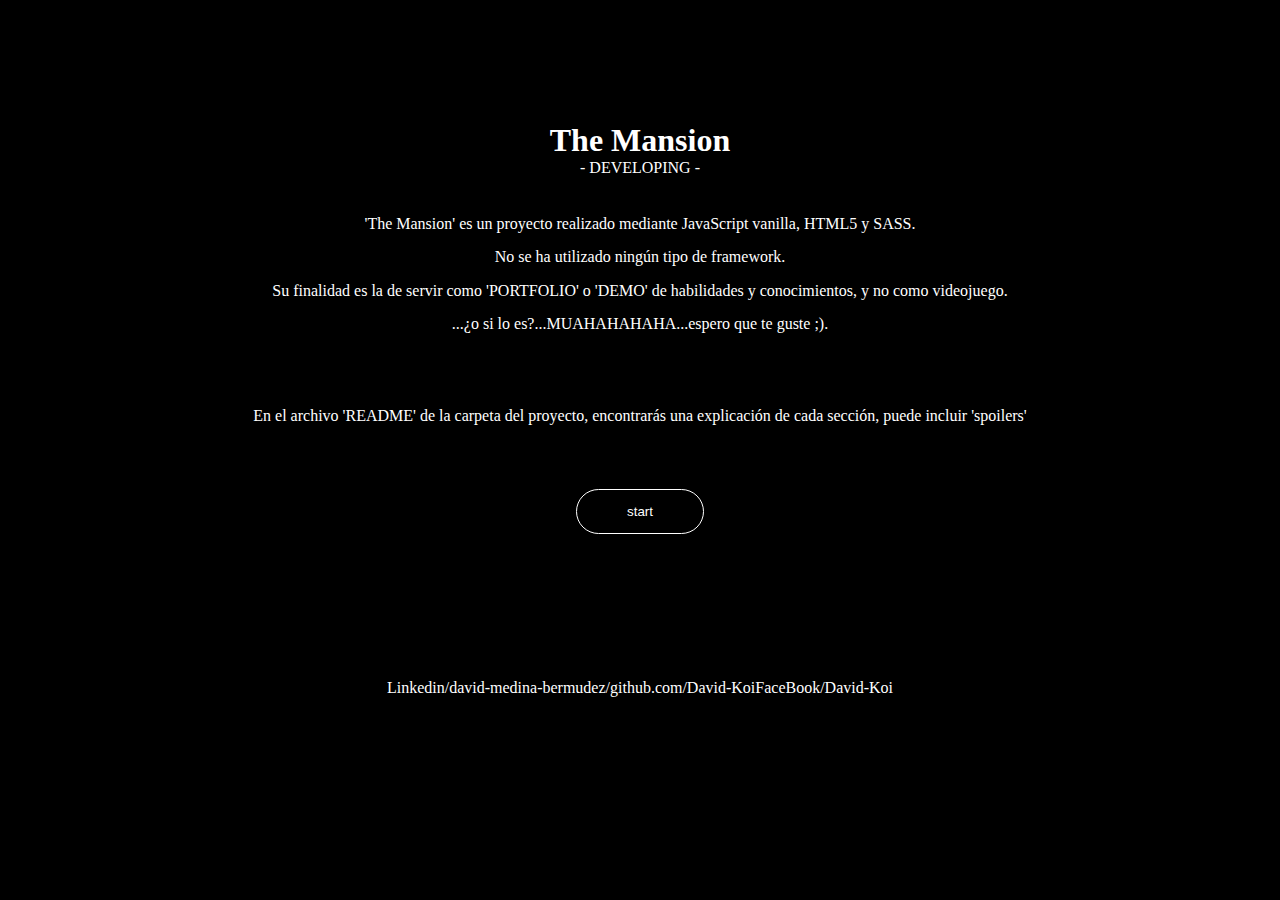
<file: index.html>
<!DOCTYPE html>
<html lang="es">
  <head>
    <meta charset="UTF-8" />
    <meta http-equiv="X-UA-Compatible" content="IE=edge" />
    <meta name="viewport" content="width=device-width, initial-scale=1.0" />
    <title>The Mansion</title>

    <!-- css and utils Links-->
    <link rel="stylesheet" href="./styles/index.css" />
  </head>
  <body>
    <header class="start">

      <h1>The Mansion</h1>
      <p>- DEVELOPING -</p>

      <span class="text"> 
        <p>
          'The Mansion' es un proyecto realizado mediante JavaScript vanilla, HTML5 y
          SASS.
        </p>
        <p>No se ha utilizado ningún tipo de framework.</p>
        <p>
          Su finalidad es la de servir como 'PORTFOLIO' o
          'DEMO' de habilidades y conocimientos, y no como videojuego.
        </p>
        <p>...¿o si lo es?...MUAHAHAHAHA...espero que te guste ;).</p>
      </span>

      <p>En el archivo 'README' de la carpeta del proyecto, encontrarás una explicación de cada sección, puede incluir 'spoilers'</p>

      <button><a href="./intro.html">start</a></button>

      <span class="links">
        <a href="https://www.linkedin.com/in/david-medina-bermudez/" target="_blank">
          Linkedin/david-medina-bermudez/</a>
        <a href="https://github.com/David-Koi" target="_blank">github.com/David-Koi</a>
        <a href="https://github.com/David-Koi" target="_blank">FaceBook/David-Koi</a>
      </span>
      
    </header>
  </body>
</html>
</file>
<file: basement.html>
<!DOCTYPE html>
<html lang="es">
<head>
    <meta charset="UTF-8">
    <meta http-equiv="X-UA-Compatible" content="IE=edge">
    <meta name="viewport" content="width=device-width, initial-scale=1.0">
    <title>The Basement</title>

    <link rel="stylesheet" href="./styles/basement.css" />
    <script type="text/javascript" src="./index.js" charset="UTF-8"></script>
</head>
<body>
    <script>
        if(haveLantern){
            
            document.write(`
                    <div id="torchDiv" 
                    onmousemove="mouseCoordinates(event)"
                    onmouseout="mouseOut()">

            
                <div id="torchSon"></div>

                <div class="keyFather">
                    <div class="key"></div>
                    <div class="key"></div>
                    <div class="key"></div>
                    <div class="key"></div>
                </div>

                <div class="keyFather">
                    <div class="key"></div>
                    <div class="key"></div>
                    <div class="key"></div>
                    <div class="key"></div>
                </div>

                <div class="keyFather">
                    <div class="key"></div>
                    <div class="key"></div>
                    <div class="key"></div>
                    <div class="key"></div>
                </div>

                <div class="keyFather">
                    <div class="key"></div>
                    <div class="key" id="hereIs"></div>
                    <div class="key"></div>
                    <div class="key"></div>
                </div>

                <div class="keyFather">
                    <div class="key"></div>
                    <div class="key"></div>
                    <div class="key"></div>
                    <div class="key"></div>
                </div>
            </div>`)
        }else{
            document.write(`
                <p>No tienes las herramientas
                    necesarias</p>
            `)
        }
    
    
</script>

<div class="buttons">
    <button><a href="">Laboratorio</a></button>
    <button><a href="./bethroom.html">Bethroom</a></button>
    <button><a href="./livingroom.html">Livingroom</a></button>
    <button><a href="./kitchen.html">Kitchen</a></button> 
    <button><a href="./mainCorridor.html">Main Corridor</a></button> 
</div>
</body>
</html>
</file>
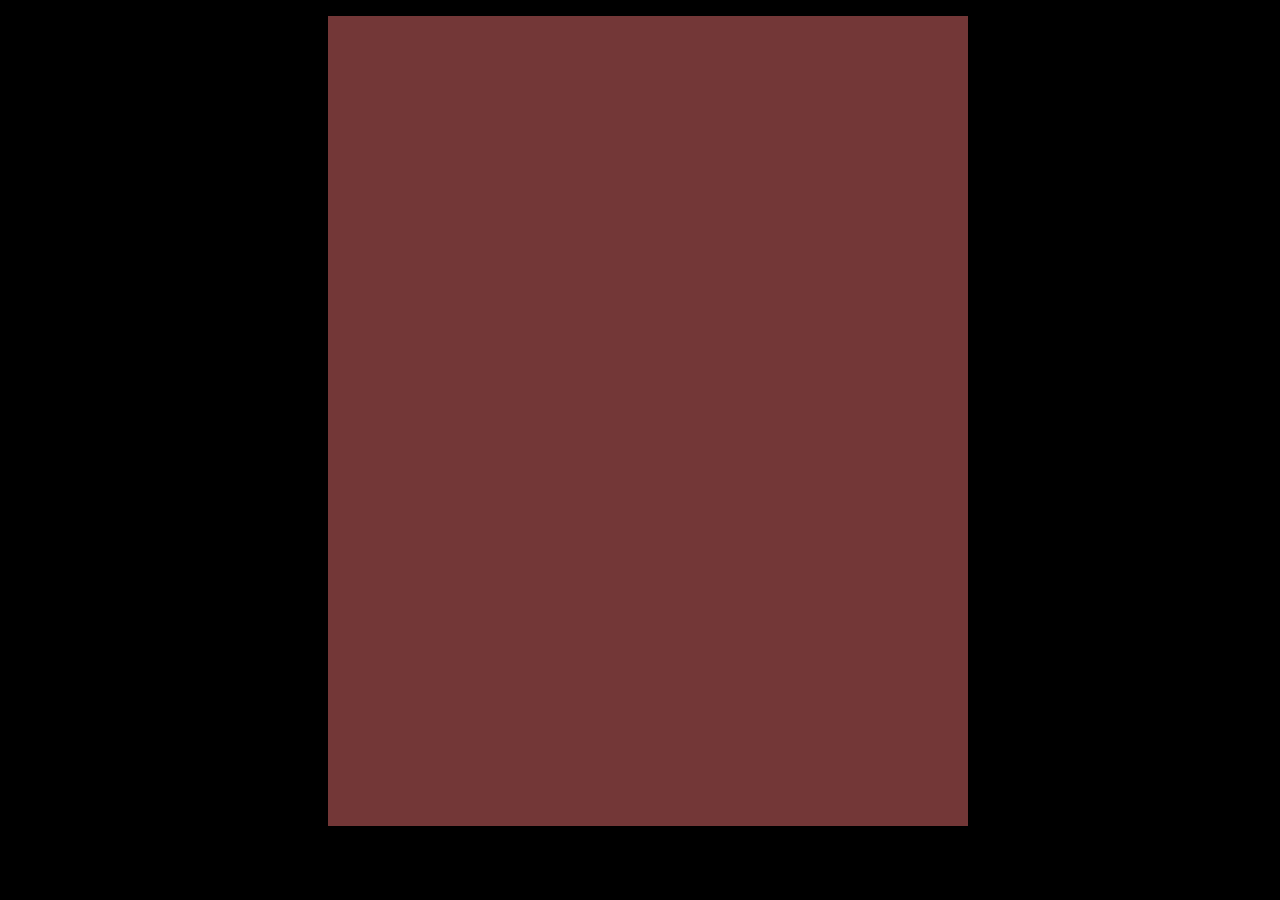
<file: chapter1.html>
<!DOCTYPE html>
<html lang="es">
<head>
    <meta charset="UTF-8">
    <meta http-equiv="X-UA-Compatible" content="IE=edge">
    <meta name="viewport" content="width=device-width, initial-scale=1.0">
    <title>The Hall</title>

    <link rel="stylesheet" href="./styles/chapter1.css" />
    <script type="text/javascript" src="./index.js" charset="UTF-8"></script>
</head>
<body>

    <header>

        <audio autoplay="autoplay">   
            <source src="./sources/doorSound.wav" type="audio/wav"/>   
        </audio>

        <div class="hall">
            <div class="wall" id="w1"></div>
            <div class="hoja" id="h1"></div>
            <div class="hoja" id="h2"></div>
            <div class="wall" id="w2"></div>
        </div>
        
    </header>
    <main>
        <div class="chapter1TtextIntro">
            <p>Te encuentras en el hall de la mansión. Apenas
            das unos pasos hacia el interior, escuchas cómo
            la puerta se cierra tras de tí. 
            </p>
            <p>Una risa enloquecida suena en algún lugar de la
            mansión.</p>
            <p>La puerta de salida tiene tres cerraduras 
                y hay una nota pegada a ella...</p>
        </div>
        <div class="letter">
            <p>
                console.log(
                'Encuentra las tres llaves...y 
                tal vez te deje salir'
                );</p>
            <p  id="ls">Firmado</p>
            <p>El Web Developer</p>
        </div> 
        <div class="chapter1TtextIntro2">
            <p>No entiendes eso de console.log, pero una cosa está clara</p>  
            <p>hay que salir de aquí.</p>
            <button class="buttonNext">
                <a class="instructions" href="./mainCorridor.html">continuar</a>
            </button>
        </div>

        
    </main>
</body>
</html>
</file>
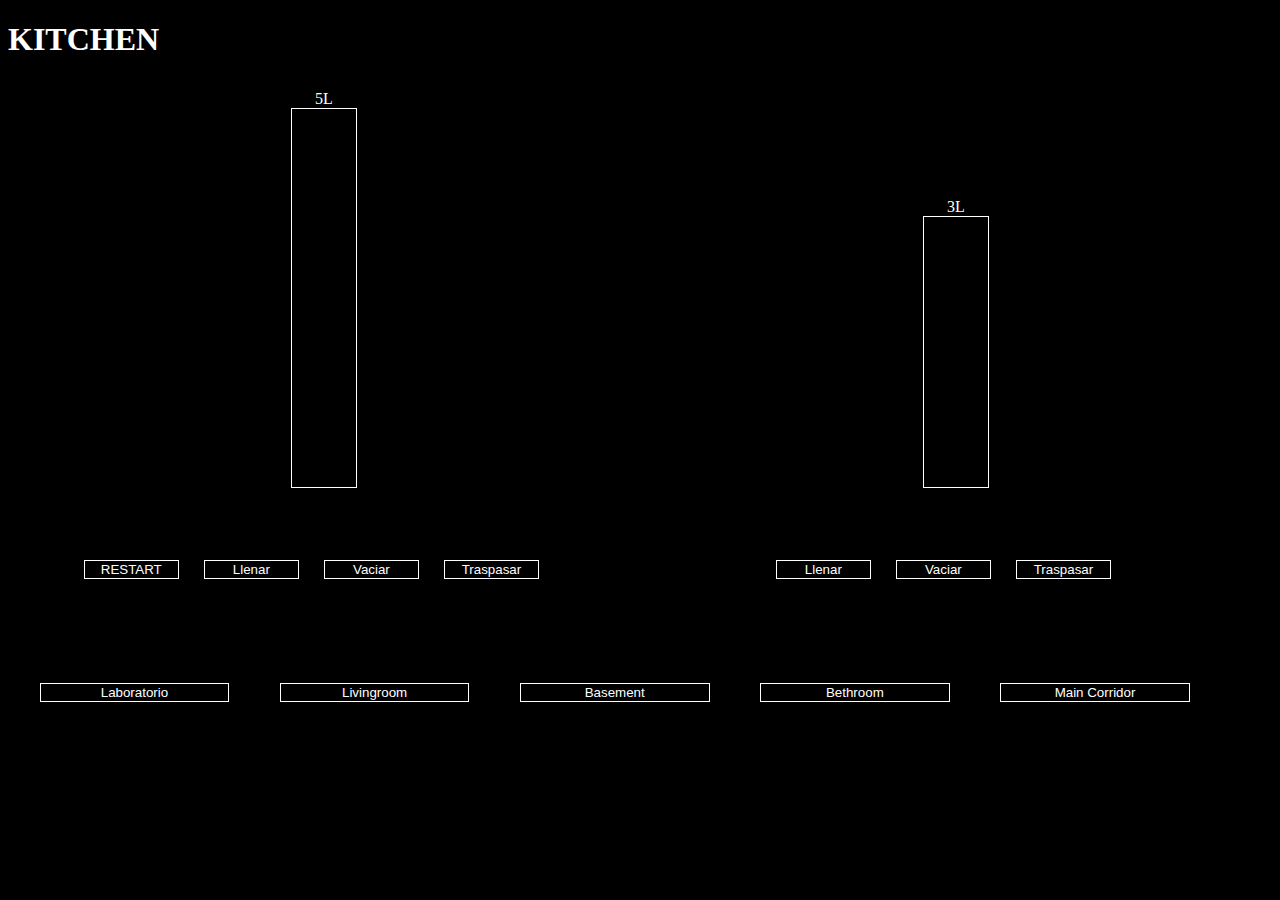
<file: kitchen.html>
<!DOCTYPE html>
<html lang="es">
  <head>
    <meta charset="UTF-8" />
    <meta http-equiv="X-UA-Compatible" content="IE=edge" />
    <meta name="viewport" content="width=device-width, initial-scale=1.0" />
    <title>kitchen</title>

    <!-- css and utils Links-->
    <link rel="stylesheet" href="./styles/kitchen.css" />
    <link rel="stylesheet" href="./styles/itemMenu.css" />
    <script type="text/javascript" src="./index.js" charset="UTF-8"></script>
    <script type="text/javascript" src="./classes/TestTube.js" charset="UTF-8"></script>
    <script type="text/javascript" src="./components/ItemMenu.js" charset="UTF-8"></script>
    <!-- css and utils Links-->
  </head>
  <script>

        

        //capturamos las constantes de :root;
        const cssPuzzle = document.documentElement.style;

        //declaramos variables;
        let b5 = new TestTube(5);
        let b3 = new TestTube(3);

        console.log(b5);
        console.log(b3);

        

        //métodos del puzzle
    const startPuzzle = () =>{

        b5 = new TestTube(5);
        b3 = new TestTube(3);
        cssPuzzle.setProperty('--tt5c', `0%`);
        cssPuzzle.setProperty('--tt3c', `0%`);

        console.log(b5);
        console.log(b3);

        document.getElementById('contents5').innerHTML = b5.contents + 'L';
        document.getElementById('contents3').innerHTML = b3.contents + 'L';
    }

    const fillTube = (tube) =>{

        switch(tube){
            case 5: 
                b5.fillTube();
                cssPuzzle.setProperty('--tt5c', `100%`);
                console.log(b5)
            break;
            case 3: 
                b3.fillTube();
                cssPuzzle.setProperty('--tt3c', `100%`);
                console.log(b3)
            break;
        }

        document.getElementById('contents5').innerHTML = b5.contents + 'L';
        document.getElementById('contents3').innerHTML = b3.contents + 'L';
    }

    const emptyTube = (tube) =>{

            switch(tube){
            case 5: 
                b5.emptyTube();
                cssPuzzle.setProperty('--tt5c', `0%`);
                console.log(b5)
            break;
            case 3: 
                b3.emptyTube();
                cssPuzzle.setProperty('--tt3c', `0%`);
                console.log(b3)
            break;
            }

            document.getElementById('contents5').innerHTML = b5.contents + 'L';
            document.getElementById('contents3').innerHTML = b3.contents + 'L';
    }

    const contentPaint = (tube1, tube2) =>{
        console.log(tube1);
        console.log(tube2);

        switch(tube1){

            case 0:cssPuzzle.setProperty('--tt5c', `0%`);
            break;
            case 1:cssPuzzle.setProperty('--tt5c', `20%`);
            break;
            case 2:cssPuzzle.setProperty('--tt5c', `40%`);
            break;
            case 3:cssPuzzle.setProperty('--tt5c', `60%`);
            break;
            case 4:cssPuzzle.setProperty('--tt5c', `80%`);
            break;
            case 5:cssPuzzle.setProperty('--tt5c', `100%`);
            break;
        }

        switch(tube2){

            case 0:cssPuzzle.setProperty('--tt3c', `0%`);
            break;
            case 1:cssPuzzle.setProperty('--tt3c', `33%`);
            break;
            case 2:cssPuzzle.setProperty('--tt3c', `66%`);
            break;
            case 3:cssPuzzle.setProperty('--tt3c', `100%`);
            break;
        }

        document.getElementById('contents5').innerHTML = b5.contents + 'L';
        document.getElementById('contents3').innerHTML = b3.contents + 'L';
    }

    const transferContent = (tube) =>{

        switch(tube){
            case 5: 
                b5.transferContent(b3);
                cssPuzzle.setProperty('--tt5c', `0%`);
                console.log(b5)
            break;
            case 3: 
                b3.transferContent(b5);
                cssPuzzle.setProperty('--tt3c', `0%`);
                console.log(b3)
            break;
        }
        
        contentPaint(b5.contents, b3.contents)
    }
    
    </script>
<body>
<header>
    <h1>KITCHEN</h1>
</header>
    <div class="grandFather">   

        <div class="father">
            5L
            <div class="testTube5">
                <div class="intoTT5"></div>
            </div>
            <p id="contents5"></p>
            <div class="buttons">
                <button onclick="startPuzzle()">RESTART</button>
                <button onclick="fillTube(5)">Llenar</button>
                <button onclick="emptyTube(5)">Vaciar</button>
                <button onclick="transferContent(5)">Traspasar</button>  
            </div>
        </div>

        <div class="father">3L
            <div class="testTube3">
                <div class="intoTT3"></div>
            </div>
            <p id="contents3"></p>
            <div class="buttons">
                <button onclick="fillTube(3)">Llenar</button>
                <button onclick="emptyTube(3)">Vaciar</button>
                <button onclick="transferContent(3)">Traspasar</button>  
            </div>
        </div>

    </div>
   
    <div class="buttons">
        <button><a href="">Laboratorio</a></button>
        <button><a href="./livingroom.html">Livingroom</a></button>
        <button><a href="./basement.html">Basement</a></button>  
        <button><a href="./bethroom.html">Bethroom</a></button>  
        <button><a href="./mainCorridor.html">Main Corridor</a></button> 
    </div>

    <!-- <div id="inventory"></div>
    <script>printInventory();</script> -->
</body>
</html>
</file>
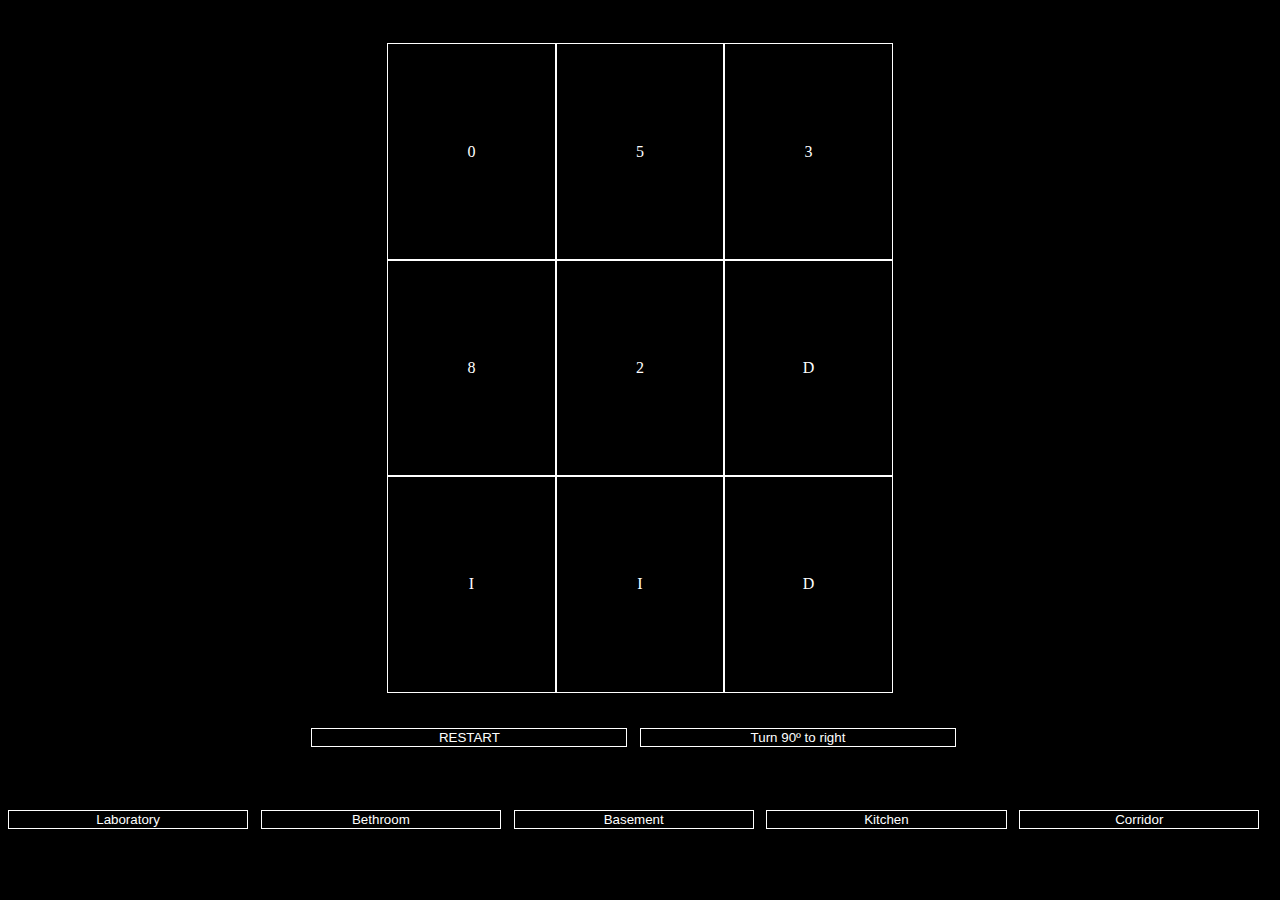
<file: livingroom.html>
<!DOCTYPE html>
<html lang="es">
<head>
    <meta charset="UTF-8">
    <meta http-equiv="X-UA-Compatible" content="IE=edge">
    <meta name="viewport" content="width=device-width, initial-scale=1.0">
    <title>Livingroom</title>

    <link rel="stylesheet" href="./styles/livingroom.css" />
    <script type="text/javascript" src="./index.js" charset="UTF-8"></script>
</head>
<body>

  <script>

    ///////////////////////////////////ArrowFunction create the grid of numbers.
    const grid = (size, string) => {

      let grid = [];
        
          for (let i = 0; i < size; i++) {
            let aux = [];
        
            for (let j = 1; j <= size; j++) {
              aux.push([j,i + 1]);
            }
            grid.push(aux);
          }
      return grid;
    };

    ////////////////////////////////ArrowFunction create a grid with the text.
        
    const textGrid = (size, string) => {

      let textGrid = [];
        
        for (let i = 0; i < size; i++){
          let aux = [];
        
            for (let j = 1; j <= size; j++) {
              aux.push(string[0]);
              string = string.slice(1);
            }
          textGrid.push(aux);
        }
      return textGrid;
    };
    ////////////////////////////////
        
    /////////////////////////////////ArrowFunction to turn the grid 90 degrees.
        
    const ninetyDegrees = (serie) => {

      let turnSerie90 = [];
        
        for (let i = 0; i < serie.length; i++) {
          let aux = [];
        
            for (let j = 2; j >= 0; j--) {
              let aux2 = serie[j];
              aux.push(aux2[i]);
            }
          turnSerie90.push(aux);
        }
      console.log(turnSerie90);
      return (serie = turnSerie90);
    };
    
    let decoder = grid(3);
    let toDecode = textGrid(3,'05382DIID');

    console.log(decoder)
    console.log(toDecode)

    const copy = (serie) =>{

      let serieCopy = [
                        ['','',''],
                        ['','',''],
                        ['','','']
                      ];

          for(let i = 0; i < serie.length; i++){

            for(let k = 0;k < serie[i].length; k++){
                
              serieCopy[i][k] = serie[i][k];

            };
              
          };
      return serieCopy;
    };
        
    let filterDecoder = (serie1, serie2) =>{
            
      let aux = copy(toDecode);

        for(let i = 0; i < serie1.length; i++){

          for(let k = 0; k < 3; k++){

            if(serie1[i][k] != '3,1' && serie1[i][k] != '2,3'){

              aux[i][k] = '';

            }
          }
        }
      return aux;
    }

  </script>

  <div id="picture"></div>

  <script>

    let itemDecoder = false;
    let apply = false;
    let res = toDecode;
    let grades = 0;
    let decoder90 = ninetyDegrees(decoder);
    let decoder180 = ninetyDegrees(decoder90);
    let decoder270 = ninetyDegrees(decoder180);
    let varCheck = decoder;

    const checkRes = (serie) =>{

      if(apply === true){

        for(let i  = 0; i < serie.length; i++){

          for(let k = 0; k < serie[i].length; k++){
              console.log(varCheck[i][k]);
            if(varCheck[i][k][0] === 1 && varCheck[i][k][1] === 1){

              let myDiv = document.getElementById(`n${i}${k}`);
              myDiv.classList.remove('colum','noView','reference','view')
              myDiv.classList.add('reference');

            }else if(serie[i][k] !== ''){

              let myDiv = document.getElementById(`n${i}${k}`);
              myDiv.classList.remove('colum','noView','reference','view');
              myDiv.classList.add('view');

            }else{

              let myDiv = document.getElementById(`n${i}${k}`);
              myDiv.classList.remove('colum','noView','reference','view')
              myDiv.classList.add('noView');

            }
          }
        }
      }
    }

    const printPicture =()=>{

      document.getElementById("picture").innerHTML = `

        <div class="numbersGrid">
          <div class="row">
            <div class="colum" id="n00">${res[0][0]}</div>
            <div class="colum" id="n01">${res[0][1]}</div>
            <div class="colum" id="n02">${res[0][2]}</div>
          </div>
          <div class="row">
            <div class="colum" id="n10">${res[1][0]}</div>
            <div class="colum" id="n11">${res[1][1]}</div>
            <div class="colum" id="n12">${res[1][2]}</div>
          </div>
          <div class="row">
            <div class="colum" id="n20">${res[2][0]}</div>
            <div class="colum" id="n21">${res[2][1]}</div>
            <div class="colum" id="n22">${res[2][2]}</div>
          </div>
        </div>
      `;
      checkRes(res, varCheck);
    }

    printPicture();

    const checkIfPictureDecoder = () =>{

      if(apply === true){

        switch(grades){

          case 0:
            decoder = grid(3);
            varcheck = decoder;
            res = filterDecoder(decoder, toDecode);
          break;

          case 90:
            res = filterDecoder(decoder90, toDecode);
            varCheck = decoder90;
          break;

          case 180:
            res = filterDecoder(decoder180, toDecode);
            varCheck = decoder180
          break;

          case 270:
            res = filterDecoder(decoder270, toDecode);
            varCheck = decoder270;
          break;
        }

      }else{

        res = toDecode;

      }

      
      printPicture();
    }

    const turn90Decoder = (symbol) =>{

      if(grades === 270 && symbol === '+'){
        null;
      }else{
        grades = grades + 90;
        console.log(decoder);
        console.log(grades);
      }
      checkIfPictureDecoder();
    };

    checkIfPictureDecoder();

  </script>
    
  <div class="buttons" id="panel">
    <button onclick="location.reload()">RESTART</button>
    <button onclick="turn90Decoder('+')">Turn 90º to right</button>
  </div>

  <script>

    const applyDecoder = () =>{

      apply = !apply;
      checkIfPictureDecoder();

    }

    const printApplyButton =()=>{

      if(itemDecoder === true){

        document.getElementById("panel").innerHTML = `
          <button onclick="location.reload()">RESTART</button>
          <button onclick='applyDecoder()'>Apply</button>
          <button onclick="turn90Decoder('+')">Turn 90º to right</button>
        `;
      }
    }

    printApplyButton();

  </script>

  <div class="buttons">
    <button><a href="">Laboratory</a></button>
    <button><a href="./bethroom.html">Bethroom</a></button> 
    <button><a href="./basement.html">Basement</a></button>
    <button><a href="./kitchen.html">Kitchen</a></button> 
    <button><a href="./mainCorridor.html">Corridor</a></button> 
  </div>

</body>
</html>
</file>
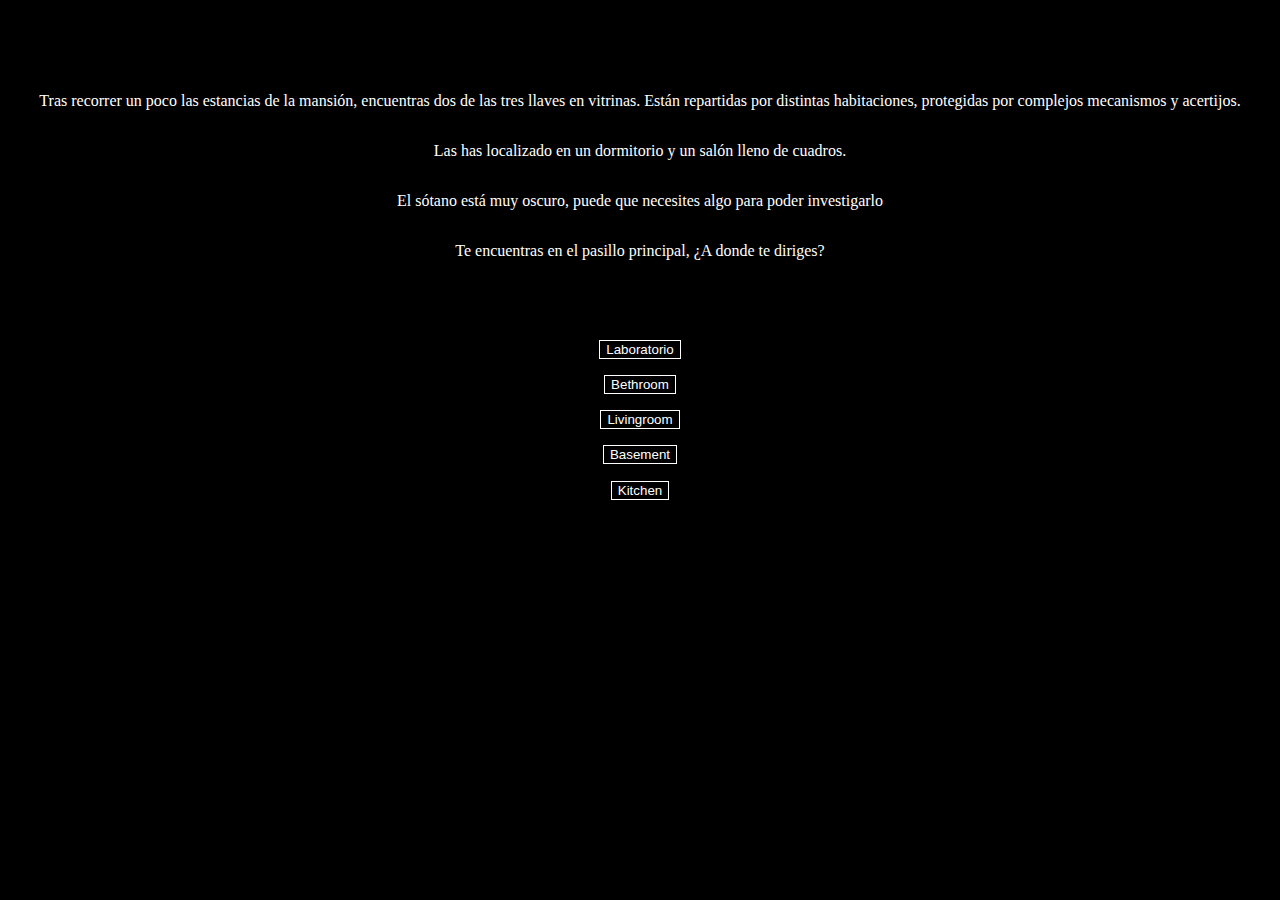
<file: mainCorridor.html>
<!DOCTYPE html>
<html lang="es">
<head>
    <meta charset="UTF-8">
    <meta http-equiv="X-UA-Compatible" content="IE=edge">
    <meta name="viewport" content="width=device-width, initial-scale=1.0">
    <title>The Hall</title>

    <link rel="stylesheet" href="./styles/chapter2.css" />
    <script type="text/javascript" src="./index.js" charset="UTF-8"></script>
</head>
<body>
    <header>
            
            <div class="chapter2IntroText">
                <p>Tras recorrer un poco las estancias de la mansión,
                    encuentras dos de las tres llaves en vitrinas. Están 
                    repartidas por distintas habitaciones, protegidas
                    por complejos mecanismos y acertijos.
                </p>
                <p>Las has localizado en un dormitorio y un salón lleno de cuadros.
                </p>
                <p>El sótano está muy oscuro, puede que necesites algo para poder
                    investigarlo
                </p>
                <p>Te encuentras en el pasillo principal,
                    ¿A donde te diriges?</p>
            </div>
            
            <div class="buttons">
                <button><a href="">Laboratorio</a></button>
                <button><a href="./bethroom.html">Bethroom</a></button>
                <button><a href="./livingroom.html">Livingroom</a></button>
                <button><a href="./basement.html">Basement</a></button>
                <button><a href="./kitchen.html">Kitchen</a></button>
            </div>
    </header>
</body>
</html>
</file>
<file: styles/index.css>
* {
  -webkit-box-sizing: border-box;
          box-sizing: border-box;
  margin: 0;
  padding: 0;
}

.start {
  height: 100vh;
  background-color: black;
  display: -webkit-box;
  display: -ms-flexbox;
  display: flex;
  -webkit-box-orient: vertical;
  -webkit-box-direction: normal;
      -ms-flex-direction: column;
          flex-direction: column;
  -webkit-box-pack: center;
      -ms-flex-pack: center;
          justify-content: center;
  -webkit-box-align: center;
      -ms-flex-align: center;
          align-items: center;
  color: white;
}

.start .text {
  width: 60%;
  height: 10%;
  text-align: center;
  margin-bottom: 8%;
  margin-top: 3%;
}

.start .text p {
  margin-bottom: 2%;
}

.start button {
  height: 5%;
  width: 10%;
  background-color: transparent;
  border: 1px white solid;
  border-radius: 50px;
  margin-top: 5%;
  margin-bottom: 5%;
}

.start button a {
  text-decoration: none;
  color: white;
}

.start .links {
  width: 100%;
  height: 20%;
  display: -webkit-box;
  display: -ms-flexbox;
  display: flex;
  -webkit-box-pack: center;
      -ms-flex-pack: center;
          justify-content: center;
  -webkit-box-align: center;
      -ms-flex-align: center;
          align-items: center;
}

.start .links a {
  text-decoration: none;
  color: white;
}
/*# sourceMappingURL=index.css.map */
</file>
<file: styles/basement.css>
body {
  background-color: black;
  color: white;
}

#torchDiv {
  position: relative;
  width: 100%;
  height: 80vh;
  background-color: black;
  display: -webkit-box;
  display: -ms-flexbox;
  display: flex;
  -webkit-box-pack: center;
      -ms-flex-pack: center;
          justify-content: center;
  cursor: none;
}

#coordinates {
  color: white;
}

.findIt {
  color: white;
}

#torchSon {
  position: absolute;
  left: var(--xPosition);
  top: var(--yPosition);
  width: 50px;
  height: 50px;
  border-radius: 50px;
  background: var(--torchBC);
}

.keyFather {
  padding-left: 5%;
  height: auto;
  width: 33%;
  -webkit-box-orient: vertical;
  -webkit-box-direction: normal;
      -ms-flex-direction: column;
          flex-direction: column;
  -ms-flex-pack: distribute;
      justify-content: space-around;
}

.key {
  /* position:absolute; */
  /* left: 1500px;
    top:500px; */
  background-color: black;
  height: 25%;
  width: 80%;
  border-radius: 50%;
  background-image: none;
  -webkit-transition: 2s;
  transition: 2s;
}

.key:hover {
  background-color: white;
}

#hereIs:hover {
  background-image: url("../sources/llaveCocina.png");
  background-repeat: no-repeat;
  background-position: center;
}

.buttons {
  margin-top: 5%;
  display: -webkit-box;
  display: -ms-flexbox;
  display: flex;
  -webkit-box-pack: center;
      -ms-flex-pack: center;
          justify-content: center;
  -webkit-box-align: center;
      -ms-flex-align: center;
          align-items: center;
}

.buttons button {
  margin-right: 3%;
  border: 1px solid white;
  background-color: transparent;
}

.buttons button a {
  color: white;
  text-decoration: none;
}
/*# sourceMappingURL=basement.css.map */
</file>
<file: styles/chapter1.css>
body {
  background-color: black;
}

.hall {
  position: absolute;
  height: 90vh;
  width: 100%;
  display: -webkit-box;
  display: -ms-flexbox;
  display: flex;
  z-index: 3;
  -webkit-animation-name: out;
          animation-name: out;
  -webkit-animation-duration: 10s;
          animation-duration: 10s;
  -webkit-animation-fill-mode: forwards;
          animation-fill-mode: forwards;
  color: white;
}

.wall {
  position: relative;
  width: 25%;
  height: 100%;
  z-index: 3;
  background-color: black;
}

.hoja {
  position: relative;
  height: 100%;
  width: 25%;
  z-index: -1;
}

#h1 {
  background-color: #733737;
  background-size: cover;
  background-repeat: no-repeat;
  -webkit-animation-name: open1;
          animation-name: open1;
  -webkit-animation-duration: 8s;
          animation-duration: 8s;
  -webkit-animation-fill-mode: forwards;
          animation-fill-mode: forwards;
}

#h2 {
  background-color: #733737;
  background-size: cover;
  background-repeat: no-repeat;
  -webkit-animation-name: open2;
          animation-name: open2;
  -webkit-animation-duration: 8s;
          animation-duration: 8s;
  -webkit-animation-fill-mode: forwards;
          animation-fill-mode: forwards;
}

#w1 {
  -webkit-animation-name: out1;
          animation-name: out1;
  -webkit-animation-duration: 8s;
          animation-duration: 8s;
  -webkit-animation-fill-mode: forwards;
          animation-fill-mode: forwards;
}

#w2 {
  -webkit-animation-name: out2;
          animation-name: out2;
  -webkit-animation-duration: 8s;
          animation-duration: 8s;
  -webkit-animation-fill-mode: forwards;
          animation-fill-mode: forwards;
}

@-webkit-keyframes out {
  100% {
    visibility: hidden;
  }
}

@keyframes out {
  100% {
    visibility: hidden;
  }
}

@-webkit-keyframes open1 {
  0% {
    left: 0%;
  }
  100% {
    left: -55%;
    height: 200%;
    opacity: 0%;
  }
}

@keyframes open1 {
  0% {
    left: 0%;
  }
  100% {
    left: -55%;
    height: 200%;
    opacity: 0%;
  }
}

@-webkit-keyframes open2 {
  0% {
    left: 0%;
  }
  100% {
    left: 55%;
    height: 200%;
    opacity: 0%;
  }
}

@keyframes open2 {
  0% {
    left: 0%;
  }
  100% {
    left: 55%;
    height: 200%;
    opacity: 0%;
  }
}

@-webkit-keyframes out1 {
  0% {
    opacity: 100%;
    left: 0%;
  }
  100% {
    height: 200%;
    opacity: 0%;
    left: -55%;
  }
}

@keyframes out1 {
  0% {
    opacity: 100%;
    left: 0%;
  }
  100% {
    height: 200%;
    opacity: 0%;
    left: -55%;
  }
}

@-webkit-keyframes out2 {
  0% {
    opacity: 100%;
    left: 0%;
  }
  100% {
    height: 200%;
    opacity: 0%;
    left: 55%;
  }
}

@keyframes out2 {
  0% {
    opacity: 100%;
    left: 0%;
  }
  100% {
    height: 200%;
    opacity: 0%;
    left: 55%;
  }
}

.chapter1TtextIntro {
  opacity: 0%;
  width: 100%;
  color: white;
  -webkit-box-orient: vertical;
  -webkit-box-direction: normal;
      -ms-flex-direction: column;
          flex-direction: column;
  -webkit-box-pack: center;
      -ms-flex-pack: center;
          justify-content: center;
  -webkit-box-align: center;
      -ms-flex-align: center;
          align-items: center;
  text-align: center;
  -webkit-animation-name: into;
          animation-name: into;
  -webkit-animation-duration: 6s;
          animation-duration: 6s;
  -webkit-animation-fill-mode: forwards;
          animation-fill-mode: forwards;
}

@-webkit-keyframes into {
  0% {
    opacity: 0%;
  }
  50% {
    opacity: 0%;
  }
  100% {
    padding-top: 5%;
    opacity: 100%;
  }
}

@keyframes into {
  0% {
    opacity: 0%;
  }
  50% {
    opacity: 0%;
  }
  100% {
    padding-top: 5%;
    opacity: 100%;
  }
}

.letter {
  color: burlywood;
  font-size: 2em;
  width: 100%;
  height: 20vh;
  text-align: center;
  -webkit-animation: intoLetter 10s forwards;
          animation: intoLetter 10s forwards;
}

.letter #ls {
  font-size: 0.5em;
}

@-webkit-keyframes intoLetter {
  0% {
    opacity: 0%;
  }
  50% {
    opacity: 0%;
  }
  100% {
    padding-top: 1%;
    opacity: 100%;
  }
}

@keyframes intoLetter {
  0% {
    opacity: 0%;
  }
  50% {
    opacity: 0%;
  }
  100% {
    padding-top: 1%;
    opacity: 100%;
  }
}

.chapter1TtextIntro2 {
  opacity: 0%;
  width: 100%;
  color: white;
  -webkit-box-orient: vertical;
  -webkit-box-direction: normal;
      -ms-flex-direction: column;
          flex-direction: column;
  -webkit-box-pack: center;
      -ms-flex-pack: center;
          justify-content: center;
  -webkit-box-align: center;
      -ms-flex-align: center;
          align-items: center;
  text-align: center;
  -webkit-animation-name: into2;
          animation-name: into2;
  -webkit-animation-duration: 14s;
          animation-duration: 14s;
  -webkit-animation-fill-mode: forwards;
          animation-fill-mode: forwards;
}

@-webkit-keyframes into2 {
  0% {
    opacity: 0%;
    padding-top: 100%;
  }
  50% {
    opacity: 0%;
  }
  100% {
    padding-top: 5%;
    opacity: 100%;
  }
}

@keyframes into2 {
  0% {
    opacity: 0%;
    padding-top: 100%;
  }
  50% {
    opacity: 0%;
  }
  100% {
    padding-top: 5%;
    opacity: 100%;
  }
}

.buttonNext {
  background-color: transparent;
  border: 1px white solid;
}

.buttonNext .instructions {
  color: white;
  text-decoration: none;
}
/*# sourceMappingURL=chapter1.css.map */
</file>
<file: styles/kitchen.css>
:root {
  --tt5c: 0%;
  --tt3c: 0%;
}

body {
  background-color: black;
  color: white;
}

.buttons {
  height: 1%;
  width: 100%;
  display: -webkit-box;
  display: -ms-flexbox;
  display: flex;
  -webkit-box-pack: center;
      -ms-flex-pack: center;
          justify-content: center;
  -webkit-box-align: center;
      -ms-flex-align: center;
          align-items: center;
  padding-top: 5%;
}

.buttons button {
  width: 15%;
  color: white;
  border: 1px solid white;
  background-color: transparent;
  margin-bottom: 5%;
  margin-right: 4%;
}

.buttons button a {
  color: white;
  text-decoration: none;
}

.grandFather {
  margin-top: 1%;
  display: -webkit-box;
  display: -ms-flexbox;
  display: flex;
  -webkit-box-pack: center;
      -ms-flex-pack: center;
          justify-content: center;
  -webkit-box-align: center;
      -ms-flex-align: center;
          align-items: center;
  width: 100%;
  height: 60vh;
  color: white;
}

.grandFather .father {
  width: 50%;
  height: 100%;
  display: -webkit-box;
  display: -ms-flexbox;
  display: flex;
  -webkit-box-orient: vertical;
  -webkit-box-direction: normal;
      -ms-flex-direction: column;
          flex-direction: column;
  -webkit-box-align: center;
      -ms-flex-align: center;
          align-items: center;
  -webkit-box-pack: end;
      -ms-flex-pack: end;
          justify-content: flex-end;
  margin-bottom: 5%;
}

.grandFather .father .testTube5 {
  width: 10%;
  height: 70%;
  background-color: transparent;
  border: 1px solid white;
  margin-bottom: 5%;
  display: -webkit-box;
  display: -ms-flexbox;
  display: flex;
  -webkit-box-align: end;
      -ms-flex-align: end;
          align-items: flex-end;
  text-align: center;
}

.grandFather .father .testTube5 .intoTT5 {
  height: var(--tt5c);
  width: 100%;
  background-color: burlywood;
}

.grandFather .father .testTube3 {
  width: 10%;
  height: 50%;
  border: 1px solid white;
  background-color: transparent;
  margin-bottom: 5%;
  display: -webkit-box;
  display: -ms-flexbox;
  display: flex;
  -webkit-box-align: end;
      -ms-flex-align: end;
          align-items: flex-end;
  text-align: center;
}

.grandFather .father .testTube3 .intoTT3 {
  height: var(--tt3c);
  width: 100%;
  background-color: burlywood;
}
/*# sourceMappingURL=kitchen.css.map */
</file>
<file: styles/itemMenu.css>
.menuFather {
  border: 1px white solid;
  width: 100%;
  height: 10vh;
  color: white;
  display: -webkit-box;
  display: -ms-flexbox;
  display: flex;
  -webkit-box-align: center;
      -ms-flex-align: center;
          align-items: center;
  -webkit-box-pack: center;
      -ms-flex-pack: center;
          justify-content: center;
}

.menuFather .menuSon {
  width: 99%;
  height: 85%;
  display: -webkit-box;
  display: -ms-flexbox;
  display: flex;
  -webkit-box-pack: center;
      -ms-flex-pack: center;
          justify-content: center;
  -webkit-box-align: center;
      -ms-flex-align: center;
          align-items: center;
}

.menuFather .menuSon .name {
  height: 100%;
  width: 40%;
  border: 1px white solid;
  display: -webkit-box;
  display: -ms-flexbox;
  display: flex;
  -webkit-box-pack: center;
      -ms-flex-pack: center;
          justify-content: center;
  -webkit-box-align: center;
      -ms-flex-align: center;
          align-items: center;
  font-size: 2em;
}

.menuFather .menuSon .itemBox {
  height: 100%;
  width: 60%;
  display: -webkit-box;
  display: -ms-flexbox;
  display: flex;
  -webkit-box-pack: end;
      -ms-flex-pack: end;
          justify-content: flex-end;
  -webkit-box-align: center;
      -ms-flex-align: center;
          align-items: center;
}

.menuFather .menuSon .itemBox .item {
  margin-left: 1%;
  height: 100%;
  width: 16%;
  border: 1px white solid;
  display: -webkit-box;
  display: -ms-flexbox;
  display: flex;
  -webkit-box-pack: center;
      -ms-flex-pack: center;
          justify-content: center;
  -webkit-box-align: center;
      -ms-flex-align: center;
          align-items: center;
}

.menuFather .menuSon .itemBox .item .itemImg {
  height: 100%;
}

.menuFather .menuSon .itemBox .item p {
  display: none;
}
/*# sourceMappingURL=itemMenu.css.map */
</file>
<file: styles/livingroom.css>
body {
  background-color: black;
}

#picture {
  width: 100%;
}

.numbersGrid {
  display: -webkit-box;
  display: -ms-flexbox;
  display: flex;
  -webkit-box-orient: vertical;
  -webkit-box-direction: normal;
      -ms-flex-direction: column;
          flex-direction: column;
  -webkit-box-pack: center;
      -ms-flex-pack: center;
          justify-content: center;
  -webkit-box-align: center;
      -ms-flex-align: center;
          align-items: center;
  justify-content: center;
  width: 100%;
  height: 80vh;
}

.row {
  height: 30%;
  width: 40%;
  display: -webkit-box;
  display: -ms-flexbox;
  display: flex;
  -webkit-box-pack: center;
      -ms-flex-pack: center;
          justify-content: center;
  -webkit-box-align: center;
      -ms-flex-align: center;
          align-items: center;
  color: white;
}

.row .colum {
  border: 1px white solid;
  height: 100%;
  width: 33%;
  display: -webkit-box;
  display: -ms-flexbox;
  display: flex;
  -webkit-box-pack: center;
      -ms-flex-pack: center;
          justify-content: center;
  -webkit-box-align: center;
      -ms-flex-align: center;
          align-items: center;
}

.row .noView {
  height: 100%;
  width: 33%;
  display: -webkit-box;
  display: -ms-flexbox;
  display: flex;
  -webkit-box-pack: center;
      -ms-flex-pack: center;
          justify-content: center;
  -webkit-box-align: center;
      -ms-flex-align: center;
          align-items: center;
  background-color: brown;
}

.row .view {
  border: 1px brown solid;
  height: 100%;
  width: 33%;
  display: -webkit-box;
  display: -ms-flexbox;
  display: flex;
  -webkit-box-pack: center;
      -ms-flex-pack: center;
          justify-content: center;
  -webkit-box-align: center;
      -ms-flex-align: center;
          align-items: center;
}

.row .reference {
  height: 100%;
  width: 33%;
  display: -webkit-box;
  display: -ms-flexbox;
  display: flex;
  -webkit-box-pack: center;
      -ms-flex-pack: center;
          justify-content: center;
  -webkit-box-align: center;
      -ms-flex-align: center;
          align-items: center;
  background-color: brown;
  background-image: url("../sources/compass.png");
  background-position: center;
  background-size: contain;
  background-repeat: no-repeat;
}

.buttons {
  height: 1%;
  width: 100%;
  display: -webkit-box;
  display: -ms-flexbox;
  display: flex;
  -webkit-box-pack: center;
      -ms-flex-pack: center;
          justify-content: center;
  -webkit-box-align: center;
      -ms-flex-align: center;
          align-items: center;
}

.buttons button {
  width: 25%;
  color: white;
  border: 1px solid white;
  background-color: transparent;
  margin-bottom: 5%;
  margin-right: 1%;
}

.buttons button a {
  color: white;
  text-decoration: none;
}
/*# sourceMappingURL=livingroom.css.map */
</file>
<file: styles/chapter2.css>
body {
  background: black;
}

header {
  height: 50vh;
  display: -webkit-box;
  display: -ms-flexbox;
  display: flex;
  -webkit-box-orient: vertical;
  -webkit-box-direction: normal;
      -ms-flex-direction: column;
          flex-direction: column;
  -webkit-box-pack: center;
      -ms-flex-pack: center;
          justify-content: center;
  -webkit-box-align: center;
      -ms-flex-align: center;
          align-items: center;
}

header .chapter2IntroText {
  margin-top: 10%;
  display: -webkit-box;
  display: -ms-flexbox;
  display: flex;
  -webkit-box-orient: vertical;
  -webkit-box-direction: normal;
      -ms-flex-direction: column;
          flex-direction: column;
  -webkit-box-pack: center;
      -ms-flex-pack: center;
          justify-content: center;
  -webkit-box-align: center;
      -ms-flex-align: center;
          align-items: center;
  text-align: center;
  color: white;
}

header .buttons {
  margin-top: 5%;
  display: -webkit-box;
  display: -ms-flexbox;
  display: flex;
  -webkit-box-orient: vertical;
  -webkit-box-direction: normal;
      -ms-flex-direction: column;
          flex-direction: column;
  -webkit-box-pack: center;
      -ms-flex-pack: center;
          justify-content: center;
  -webkit-box-align: center;
      -ms-flex-align: center;
          align-items: center;
}

header .buttons button {
  border: 1px solid white;
  background-color: transparent;
  margin-bottom: 20%;
}

header .buttons button a {
  color: white;
  text-decoration: none;
}
/*# sourceMappingURL=chapter2.css.map */
</file>
